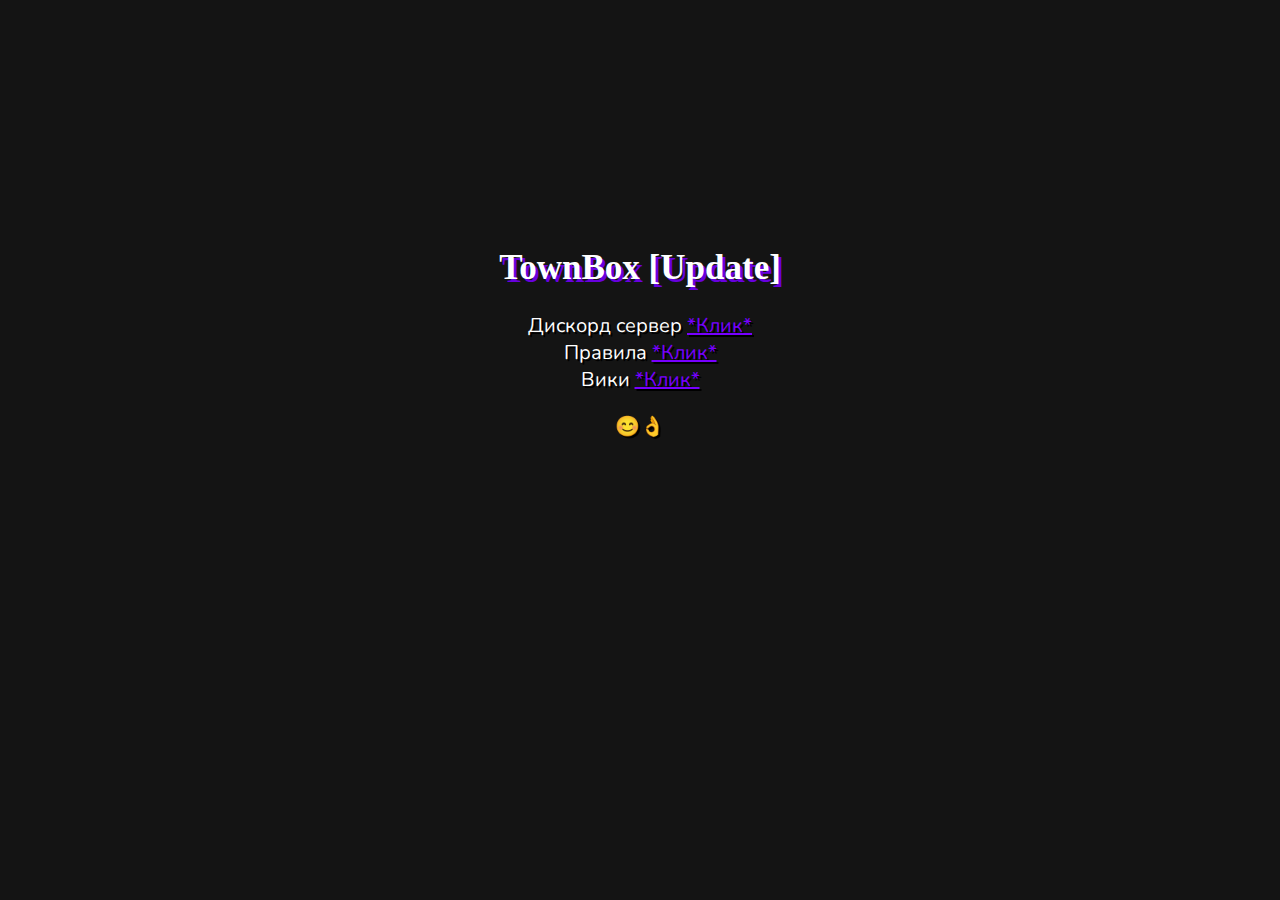
<file: index.html>
<html><head>
        <title>townboxy</title>
        <link rel="stylesheet" href="css/main.css">
        <link rel="stylesheet" href="https://fonts.googleapis.com/css?family=Nunito">
        <link rel="stylesheet" href="https://fonts.googleapis.com/css?family=Nunito">
		<meta content="Фокусный" property="og:title">
		<meta content="Сайт того самого придурка..." property="og:description">
		<meta content="https://sadsalat.github.io/salatis/" property="og:url">
		<meta content="images/salatis.png" property="og:image">
		<meta content="#fa0096" data-react-helmet="true" name="theme-color">
    </head>

    <body>
        <div class="center">
        <h1>TownBox [Update]</h1>
        <p>Дискорд сервер <a href="https://discord.gg/ahYaAFDNfT">*Клик*</a><br>

        Правила <a href="something/rules.html">*Клик*</a><br>
        Вики <a href="something/obychalka.html">*Клик*</a><br>
        </p><p>😊👌</p>
        </div>

        
</body></html>
</file>
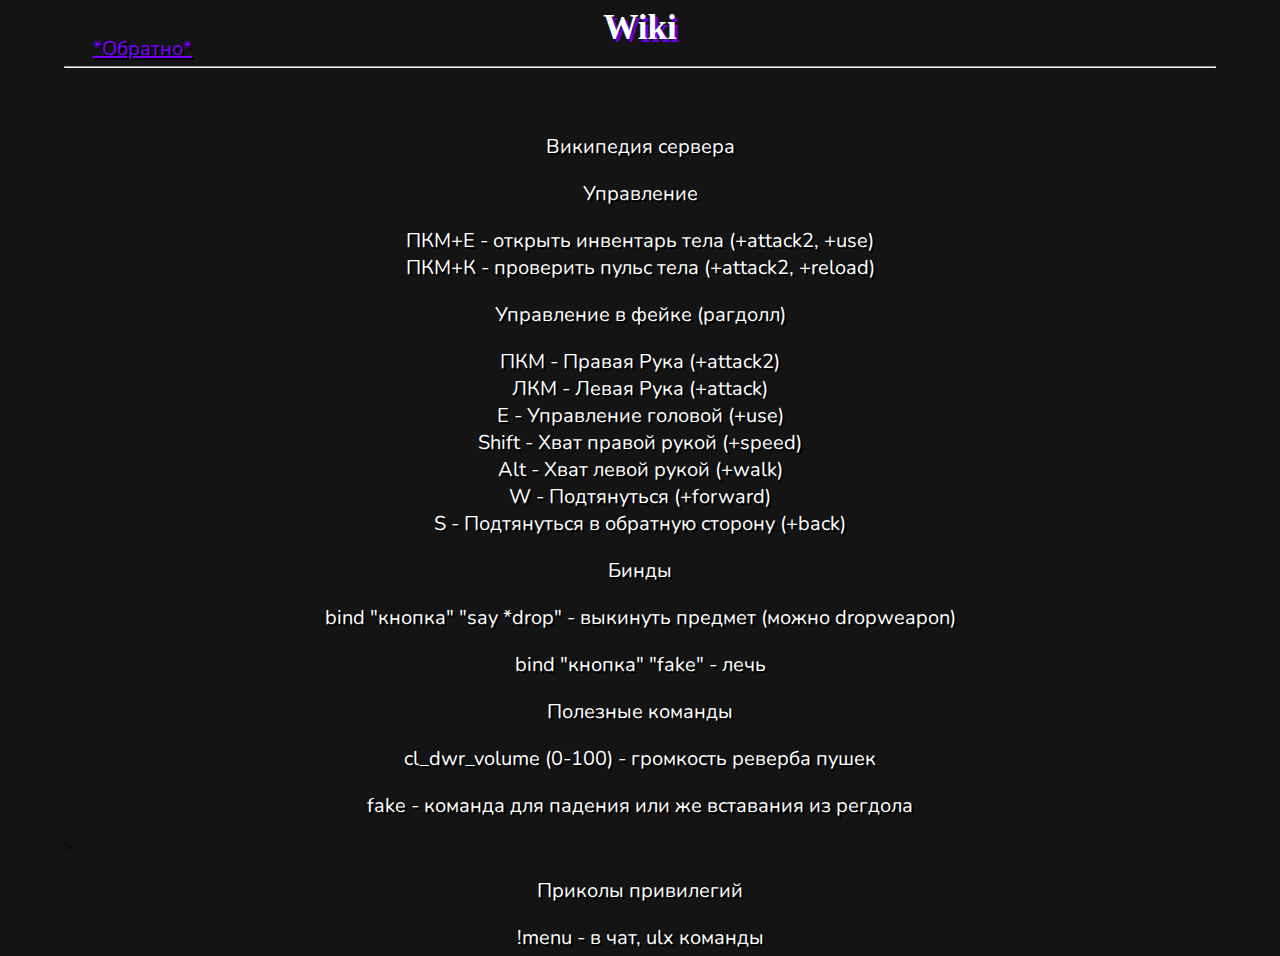
<file: something/obychalka.html>
<html><head>
        <title>townboxy</title>
        <link rel="stylesheet" href="css/main.css">
        <link rel="stylesheet" href="https://fonts.googleapis.com/css?family=Nunito">
        <link rel="stylesheet" href="https://fonts.googleapis.com/css?family=Nunito">
    </head>

    <body>
        <div class="top">
			<p class="button"><a href="../index.html">*Обратно*</a></p>    
			<h1>Wiki<hr></h1>
        </div>

        <div class="longtext">

            <p class="name">Википедия сервера</p>
            <p class="razdel">Управление</p>
            <p>ПКМ+Е - открыть инвентарь тела (+attack2, +use)<br>
            ПКМ+К - проверить пульс тела (+attack2, +reload)<br> 
            <p class="razdel">Управление в фейке (рагдолл)</p>
            <p>ПКМ - Правая Рука (+attack2)<br>
            ЛКМ - Левая Рука (+attack)<br>
            E - Управление головой (+use)<br>
            Shift - Хват правой рукой (+speed)<br>
            Alt - Хват левой рукой (+walk)<br>
            W - Подтянуться (+forward)<br>
            S - Подтянуться в обратную сторону (+back)</p>
            <p class="razdel">Бинды</p>
            <p>bind "кнопка" "say *drop" - выкинуть предмет (можно dropweapon)<br>
            <p>bind "кнопка" "fake" - лечь</p>
            <p class="razdel">Полезные команды</p>
            <p>cl_dwr_volume (0-100) - громкость реверба пушек<br></p>
            <p>fake - команда для падения или же вставания из регдола<br></p>>
            <p class="razdel">Приколы привилегий</p>
            <p>!menu - в чат, ulx команды</p>
        </div>

        
</body></html>
</file>
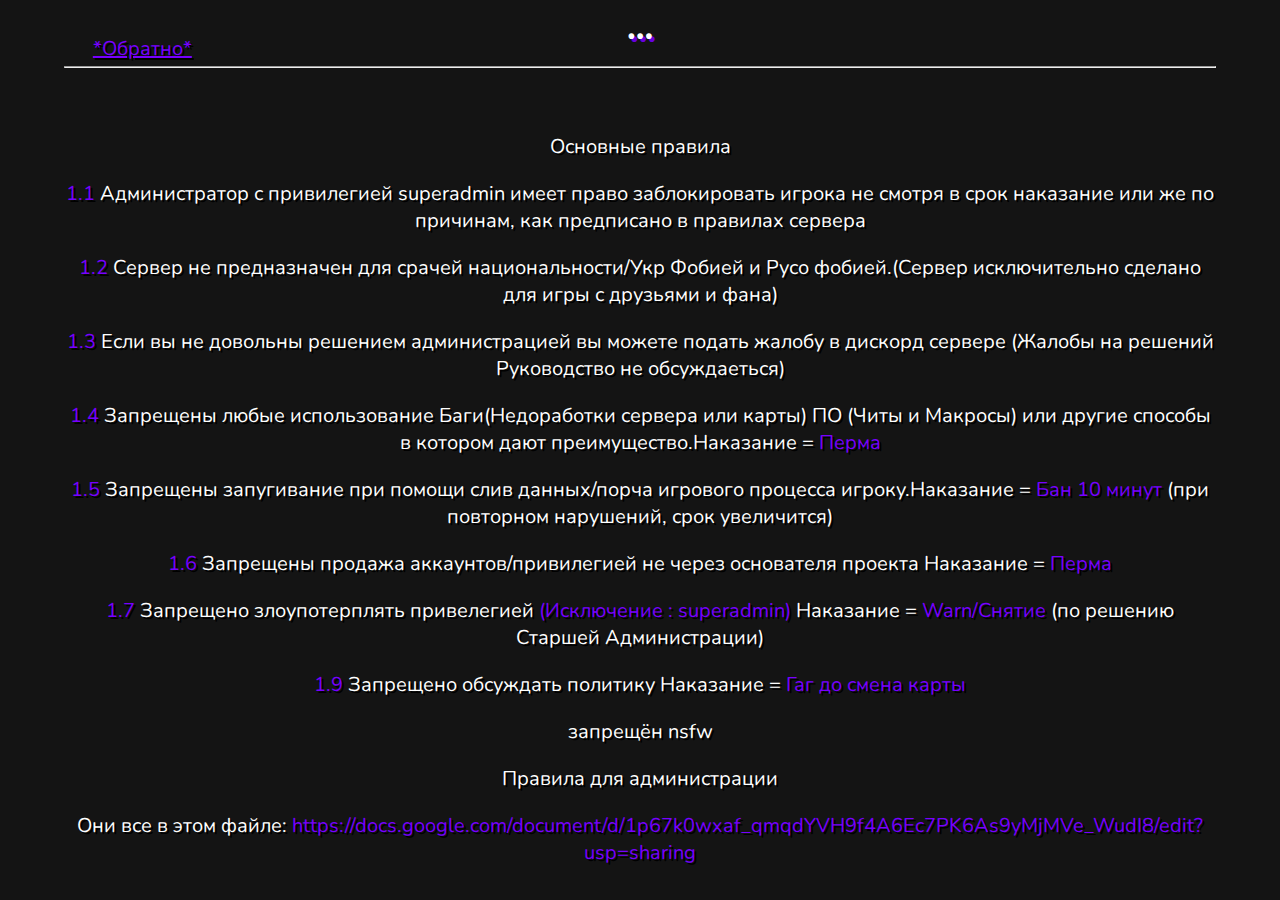
<file: something/rules.html>
<html><head>
        <title>townboxy</title>
        <link rel="stylesheet" href="css/main.css">
        <link rel="stylesheet" href="https://fonts.googleapis.com/css?family=Nunito">
        <link rel="stylesheet" href="https://fonts.googleapis.com/css?family=Nunito">
    </head>

    <body>
        <div class="top">
			<p class="button"><a href="../index.html">*Обратно*</a></p>    
			<h1>...<hr></h1>
        </div>

        <div class="longtext">
            <p class="razdel">Основные правила</p>

            <p><a>1.1</a> Администратор с привилегией superadmin имеет право заблокировать игрока не смотря в срок наказание или же по причинам, как предписано в правилах сервера</p>
            <p><a>1.2</a> Сервер не предназначен для срачей национальности/Укр Фобией и Русо фобией.(Сервер исключительно сделано для игры с друзьями и фана)</p>
            <p><a>1.3</a> Если вы не довольны решением  администрацией вы можете подать жалобу в дискорд сервере (Жалобы на решений Руководство не обсуждаеться)</p>
            <p><a>1.4</a> Запрещены любые использование Баги(Недоработки сервера или карты) ПО (Читы и Макросы) или другие способы в котором дают преимущество.Наказание = <a>Перма</a></p>
            <p><a>1.5</a> Запрещены запугивание при помощи слив данных/порча игрового процесса игроку.Наказание = <a>Бан 10 минут</a> (при повторном нарушений, срок увеличится)</p>
            <p><a>1.6</a>  Запрещены продажа аккаунтов/привилегией не через основателя проекта Наказание = <a>Перма</a></p>
            <p><a>1.7</a> Запрещено злоупотерплять привелегией <a>(Исключение : superadmin)</a> Наказание = <a>Warn/Снятие</a> (по решению Старшей Администрации)</p>
            <p><a>1.9</a> Запрещено обсуждать политику Наказание = <a>Гаг до смена карты</a></p>
            <p>запрещён nsfw</p>
    
            <p class="razdel">Правила для администрации</p>
            <p>Они все в этом файле: <a>https://docs.google.com/document/d/1p67k0wxaf_qmqdYVH9f4A6Ec7PK6As9yMjMVe_WudI8/edit?usp=sharing</a> </p>
        </div>

        
</body></html>
</file>
<file: css/main.css>
body {
    background-color: rgb(20, 20, 20);
}

h1 {
    color: rgb(255, 255, 255);
    text-align: center;
    font-family: Pacifico, serif;
    font-size: 35px;
    text-shadow: 3px 3px rgb(104, 0, 223);
    animation: shadowanim 1s;
}
  
p {
    color: white;
    font-family: Nunito, serif;
    font-size: 20px;
    text-align: center;
    text-shadow: 2px 2px #000000;
}

p.button {
    color: white;
    font-family: Nunito, serif;
    font-size: 20px;
    text-align: left;
    text-shadow: 2px 2px #000000;
    top: 30%;
    left: 2.5%;
    position: absolute;
    margin: 0 0 0 0;
}

p.longtext {
    color: white;
    font-family: Nunito, serif;
    font-size: 20px;
    text-align: left;
    text-shadow: 2px 2px #000000;
    top: 0;
    left: 13.5%;
    position: relative;
    margin: 0 25% 0 0;
}

a {
    color: rgb(119, 0, 255);
    font-family: Nunito, serif; 
}

div.center {
    width: 100vw;
    height: 50vh;
    top: 50%;
    left: 50%;
    position: absolute;
    margin: -25vh 0 0 -50vw;
    animation: showanim 0.5s;
}


div.top {
    width: 90vw;
    height: 10vh;
    top: 0%;
    left: 50%;
    position: relative;
    margin: 0 0 0 -45vw;
    animation: showanim 0.5s; 
}

div.longtext {
    width: 90vw;
    height: auto;
    top: 15px;
    left: 50%;
    position: relative;
    margin: 0 0 0 -45vw;
    animation: showanim1 1s; 
}


img {
    filter: drop-shadow(4px 4px 1px rgba(0, 0, 0, 0.479));
}

@keyframes showanim {
    0% {left : 40%; opacity: 0%;}
    100% {left: 50%; opacity: 100%;}
}

@keyframes showanim1 {
    0% {left : 0%; opacity: 0%;}
    35% {left : 40vw; opacity: 0%;}
    100% {left: 50%; opacity: 100%;}
}

@keyframes shadowanim {
    0% {text-shadow: 0px 0px rgba(131, 0, 103, 0);}
    65% {text-shadow: 0px 0px rgba(131, 0, 103, 0);}
    100% {text-shadow: 3px 3px rgb(119, 0, 255);}
}
</file>
<file: something/css/main.css>
body {
    background-color: rgb(20, 20, 20);
}

h1 {
    color: rgb(255, 255, 255);
    text-align: center;
    font-family: Pacifico, serif;
    font-size: 35px;
    text-shadow: 3px 3px rgb(104, 0, 223);
    animation: shadowanim 1s;
}
  
p {
    color: white;
    font-family: Nunito, serif;
    font-size: 20px;
    text-align: center;
    text-shadow: 2px 2px #000000;
}

p.button {
    color: white;
    font-family: Nunito, serif;
    font-size: 20px;
    text-align: left;
    text-shadow: 2px 2px #000000;
    top: 30%;
    left: 2.5%;
    position: absolute;
    margin: 0 0 0 0;
}

p.longtext {
    color: white;
    font-family: Nunito, serif;
    font-size: 20px;
    text-align: left;
    text-shadow: 2px 2px #000000;
    top: 0;
    left: 13.5%;
    position: relative;
    margin: 0 25% 0 0;
}

a {
    color: rgb(119, 0, 255);
    font-family: Nunito, serif; 
}

div.center {
    width: 100vw;
    height: 50vh;
    top: 50%;
    left: 50%;
    position: absolute;
    margin: -25vh 0 0 -50vw;
    animation: showanim 0.5s;
}


div.top {
    width: 90vw;
    height: 10vh;
    top: 0%;
    left: 50%;
    position: relative;
    margin: 0 0 0 -45vw;
    animation: showanim 0.5s; 
}

div.longtext {
    width: 90vw;
    height: auto;
    top: 15px;
    left: 50%;
    position: relative;
    margin: 0 0 0 -45vw;
    animation: showanim1 1s; 
}


img {
    filter: drop-shadow(4px 4px 1px rgba(0, 0, 0, 0.479));
}

@keyframes showanim {
    0% {left : 40%; opacity: 0%;}
    100% {left: 50%; opacity: 100%;}
}

@keyframes showanim1 {
    0% {left : 0%; opacity: 0%;}
    35% {left : 40vw; opacity: 0%;}
    100% {left: 50%; opacity: 100%;}
}

@keyframes shadowanim {
    0% {text-shadow: 0px 0px rgba(131, 0, 103, 0);}
    65% {text-shadow: 0px 0px rgba(131, 0, 103, 0);}
    100% {text-shadow: 3px 3px rgb(119, 0, 255);}
}
</file>
